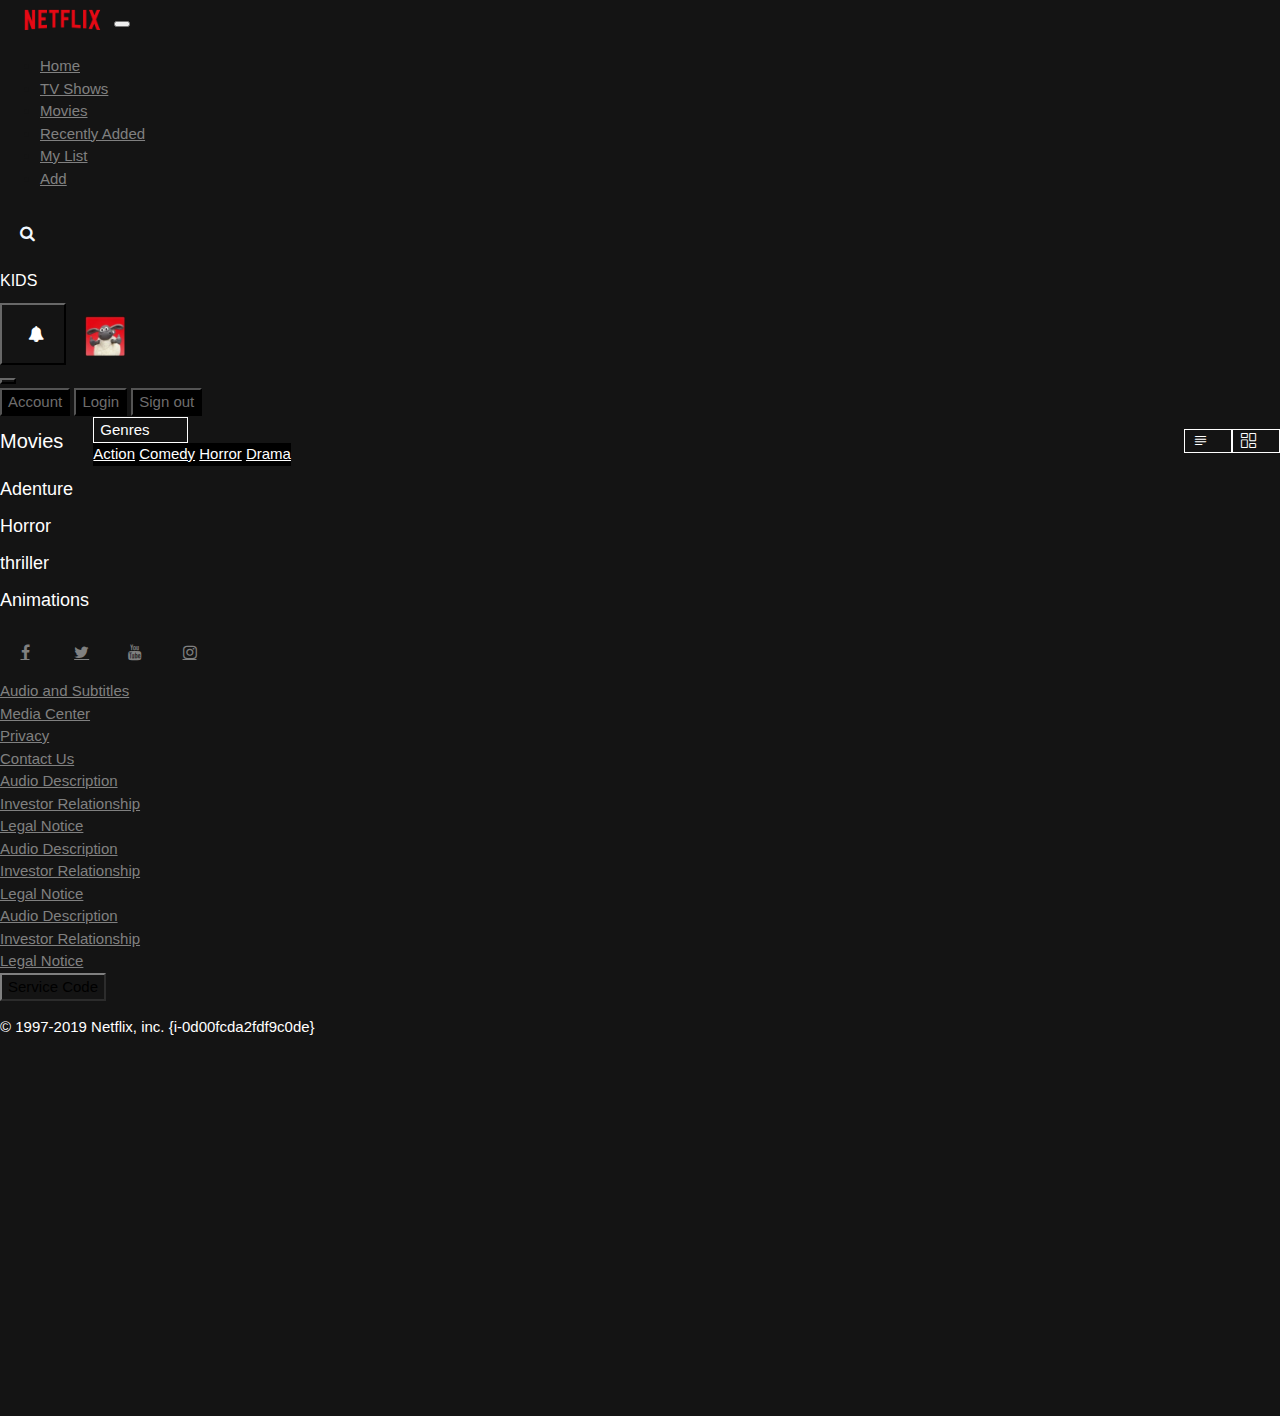
<file: NetflixHome.html>
<!DOCTYPE html>
<html lang="en">
  <head>
    <!-- Required meta tags -->
    <meta charset="utf-8" />
    <meta
      name="viewport"
      content="width=device-width, initial-scale=1, shrink-to-fit=no"
    />

    <!-- Bootstrap CSS -->
    <link
      rel="stylesheet"
      href="https://cdn.jsdelivr.net/npm/bootstrap@4.6.1/dist/css/bootstrap.min.css"
      integrity="sha384-zCbKRCUGaJDkqS1kPbPd7TveP5iyJE0EjAuZQTgFLD2ylzuqKfdKlfG/eSrtxUkn"
      crossorigin="anonymous"
    />
    
    <link rel="stylesheet" href="https://cdn.jsdelivr.net/npm/bootstrap-icons@1.3.0/font/bootstrap-icons.css">
    <link rel='stylesheet' href='https://cdnjs.cloudflare.com/ajax/libs/font-awesome/4.7.0/css/font-awesome.min.css'>   
    <link rel="stylesheet" href="https://www.w3schools.com/w3css/4/w3.css">
<link rel="stylesheet" href="https://cdnjs.cloudflare.com/ajax/libs/font-awesome/4.7.0/css/font-awesome.min.css">
    <style>

        #logo1{
            height: 40px;
        }
        #navbar1{
            background-color: rgba(20, 20, 20, 255);
            color: rgba(20, 20, 20, 255);
            
        }
        a{
            color: grey;
        }
        a:hover {
          color: grey;
        }
        
        #dropdown{
          background-color: rgba(20, 20, 20, 255);
          color: rgba(20, 20, 20, 255);
          
        }

        #op1, #op2 , #op3 {
          color: rgb(110, 109, 109);
        }
        #dropdownMenu2{
          border-color: rgba(20, 20, 20, 255);
          background-color: rgba(20, 20, 20, 255);
        }
        #logo1{
          height: 40px;
          margin-left: 15px;
        }
        #button3{
          background-color:rgba(20, 20, 20, 255) ;
          border-color: rgba(20, 20, 20, 255);
        }
        #kids{
          margin-top: 8px ;
          margin-right: 9px;
        }
        #lupa{
         
          color: aliceblue;
        }
        #containerH{
          height: 1000px;
        }
        .image {
          min-height: 130px;
          height: 100%;
        }
        .hovrable:hover{
          scale: 105%;
          
        }

    </style>
    
   
    <script
      src="https://cdn.jsdelivr.net/npm/jquery@3.5.1/dist/jquery.slim.min.js"
      integrity="sha384-DfXdz2htPH0lsSSs5nCTpuj/zy4C+OGpamoFVy38MVBnE+IbbVYUew+OrCXaRkfj"
      crossorigin="anonymous"
    ></script>
    <link
      rel="stylesheet"
      href="https://cdnjs.cloudflare.com/ajax/libs/font-awesome/4.7.0/css/font-awesome.min.css"
    />

    <link rel="stylesheet" href="/NetflixHome.css" />
    <link rel="stylesheet" href="./styles/container.css">


<!-- ----------------------------------------------------------------   -->




    <title>Netflix</title>
</head>
<body>
<!-- Navbar  -->
<nav id="navbar1" class="navbar navbar-expand-lg ">
    <img id="logo1" src="/images/Netflix_Logo_RGB.png" alt="">
    <button
      class="navbar-toggler"
      type="button"
      data-toggle="collapse"
      data-target="#navbarSupportedContent"
      aria-controls="navbarSupportedContent"
      aria-expanded="false"
      aria-label="Toggle navigation"
    >
      <span class="navbar-toggler-icon"></span>
    </button>

    <div class="collapse navbar-collapse" id="navbarSupportedContent">
      <ul class="navbar-nav mr-auto">
        <li class="nav-item active">
          <a class="nav-link" href="./NetflixHome.html">Home</a
          >
        </li>
        <li class="nav-item">
          <a class="nav-link" href="#">TV Shows</a>
        </li>
        
        </li>
        <li class="nav-item">
          <a class="nav-link" href="#">Movies</a>
        </li>
      </li>
      <li class="nav-item">
        <a class="nav-link" href="#">Recently Added</a>
      </li>
      
      </li>
      <li class="nav-item">
       <a class="nav-link" href="#">My List</a>
      </li>
      <li class="nav-item">
       <a class="nav-link" href="/NetflixADD.html">Add</a>
      </li>
  
      </ul>
      
      
      <i id="lupa" class="fa fa-search"></i>
        <h6 id="kids" style="color: white;"> KIDS</h6>
        <button id="button3" >
          <i class='fa fa-bell' style='color: white'></i> 
        </button>
        <img id="logo1" src="/images/profile logo.jpg" alt="">
        <div class="dropdown">
          <button class="btn btn-secondary dropdown-toggle" type="button" id="dropdownMenu2" data-toggle="dropdown" aria-expanded="false">
           
          </button>
          <div id="dropdown" class="dropdown-menu dropdown-menu-right" aria-labelledby="dropdownMenu2">
            <a href="./SettingsPage.html"><button id="op1" class="dropdown-item" type="button">Account</button></a>
            <a href="./index.html"><button id="op2" class="dropdown-item" type="button">Login</button></a>
            <a href="./index.html"><button id="op3" class="dropdown-item" type="button">Sign out</button></a>
          </div>
        </div>
      </form>
    </div>
  </nav>
</body>
</html>





  <div id="containerH" class="container-fluid px-md-5 mb-4 main">
    <div class="p-2 header mb-4">
      <div class="header-first">
        <h4 class="title-prime">Movies</h4>
        <div class="input-group-prepend d-inline-block">
          <button class="btn btn-outline-secondary dropdown-toggle header-button" type="button" data-toggle="dropdown"
            aria-haspopup="true" aria-expanded="false"><span class="header-input-button">Genres</span></button>
          <div class="dropdown-menu">
            <a class="dropdown-item" href="#">Action</a>
            <a class="dropdown-item" href="#">Comedy</a>
            <a class="dropdown-item" href="#">Horror</a>
            <a class="dropdown-item" href="#">Drama</a>
          </div>
        </div>
      </div>
      <div class="header-second">
        <div class="header-button">
          <span class="icon"><i class="bi bi-justify-left icons"></i></span>
        </div>
        <div class='header-button'>
          <span class="icon"><i class="bi bi-columns-gap icons"></i></span>
        </div>
      </div>
    </div>
    <div class="p-2">
      <h5 class="title-prime">Adenture</h5>
      </div>


<!-- box 1 --------------- first container for the cards with movies -->

      <div id="box1" class="row mt-n2 mx-1 mb-2  row-poster"> 
      
          </div>
          <div class="p-2">
            <h5 class=" title-prime">Horror</h5>
          </div>
<!----  box 2 ------------------ -->
      <div id="box2" class="row mt-n2 mx-1 mb-2 row-poster">
          
    </div>
  
    <div class="p-2">
      <h5 class="title-prime">thriller</h5>
    </div>
<!----  box 3 ------------------ -->
    <div id="box3" class="row mt-n2 ml-1 mr-1 mb-3 row-poster">
    
    </div>
  
    <div class="p-2">
      <h5 class="title-prime">Animations</h5>
    </div>
<!----  box 4 ------------------ -->
    <div id="box4" class="row mt-n2 ml-1 mr-1 mb-3 row-poster">
     
    </div>
  
  


<!-- Footer  -->
    <div id="footer" class="footer fixed-bottom">
      <div class="container">
        <div class="row">
          <div class="col-12 ml-n3 col-md-6 col-sm-12">
          <a href="#" class="fa fa-facebook"></a>
          <a href="#" class="fa fa-twitter"></a>
          <a href="#" class="fa fa-youtube"></a>
          <a href="#" class="fa fa-instagram"></a>
        </div>
          <div class="container">
            <div class="row"></div>
          </div>
          <div class="col-3">
            <a class="text-secondary" href="">Audio and Subtitles</a><br />
            <a class="text-secondary" href="">Media Center</a><br />
            <a class="text-secondary" href="">Privacy </a><br />
            <a class="text-secondary" href="">Contact Us</a><br />
          </div>
          <div class="col-3">
          <a class="text-secondary" href="">Audio Description</a><br />
          <a class="text-secondary" href="">Investor Relationship</a> <br />
          <a class="text-secondary" href="">Legal Notice </a> <br />
        </div>
        <div class="col-3 ">
          <a class="text-secondary" href="">Audio Description</a><br />
          <a class="text-secondary" href="">Investor Relationship</a> <br />
          <a class="text-secondary" href="">Legal Notice </a> <br />
        </div>
        <div class="col-3">
            <a class="text-secondary" href="">Audio Description</a><br />
            <a class="text-secondary" href="">Investor Relationship</a> <br />
            <a class="text-secondary" href="">Legal Notice </a> <br />
          </div>

        
      </div>
      <button id="serviceButton" class="btn btn-primary text-secondary bg-dark mt-4 mb-3">Service Code</button>
      <p class="text-secondary" >&copy; 1997-2019 Netflix, inc. {i-0d00fcda2fdf9c0de}</p>
    </div>
  </div>
  <script src="/javascript/frontjava.js" ></script>
<script src="https://code.jquery.com/jquery-3.2.1.slim.min.js"
  integrity="sha384-KJ3o2DKtIkvYIK3UENzmM7KCkRr/rE9/Qpg6aAZGJwFDMVNA/GpGFF93hXpG5KkN" crossorigin="anonymous"></script>
<script src="https://cdnjs.cloudflare.com/ajax/libs/popper.js/1.12.9/umd/popper.min.js"
  integrity="sha384-ApNbgh9B+Y1QKtv3Rn7W3mgPxhU9K/ScQsAP7hUibX39j7fakFPskvXusvfa0b4Q" crossorigin="anonymous"></script>
<script src="https://maxcdn.bootstrapcdn.com/bootstrap/4.0.0/js/bootstrap.min.js"
  integrity="sha384-JZR6Spejh4U02d8jOt6vLEHfe/JQGiRRSQQxSfFWpi1MquVdAyjUar5+76PVCmYl" crossorigin="anonymous"></script>
  </body>
</html>
</file>
<file: NetflixHome.css>
#footer {
  /* position: absolute; */
  bottom: 0;
  width: 100%;
  height: 270px;
  background: rgba(20, 20, 20, 255);
}

.fa {
  padding: 20px;
  width: 50px;
  text-align: center;
  font-size: initial;
}

.fa:hover {
  opacity: 0.7;
  color: gray;
}

.fa-facebook {
  background: rgba(20, 20, 20, 255);
  color: grey;
}

.fa-twitter {
  background: rgba(20, 20, 20, 255);
  color: grey;
}

#serviceButton {
  background-color: rgba(20, 20, 20, 255);
  border-radius: 0;
  border-color: grey;
}

.fa-instagram {
  background: rgba(20, 20, 20, 255);
  color: grey;
}
.fa-youtube {
  background: rgba(20, 20, 20, 255);
  color: grey;
}
</file>
<file: styles/container.css>
* {
  box-sizing: border-box;
}

.main {
  color: #fff;
  background: rgba(20, 20, 20, 255);
}

@media (max-width: 520px) {
  .image {
    width: 200px;
    overflow: hidden;
  }

  .row-poster {
    max-height: 80px;
    overflow-y: hidden;
    overflow-y: hidden;
  }

  .title-prime {
    font-size: 13px;
  }
}

.header {
  display: flex;
  justify-content: space-between;
  align-items: center;
}

.header-first {
  display: flex;
  align-items: center;
}

.header-second {
  display: flex;
}

.title-prime {
  margin-right: 2rem;
}

.header-button {
  color: #fff;
  outline: none;
  background-color: black;
  font-weight: 400;
  padding-right: 1rem;
}

.dropdown-menu {
  background-color: black;
}

.dropdown-item {
  background-color: black;
  color: #fff;
}

.header-input-button {
  padding-right: 1.5rem;
}

.icons {
  padding: 0.5px 10px;
  height: 24px;
  margin: -2px;
  align-items: center;
  justify-content: center;
  cursor: pointer;
}

.header-button {
  display: flex;
  align-items: center;
  justify-content: center;
  background: rgba(20, 20, 20, 255);
  border: 1px solid white;
}
</file>
